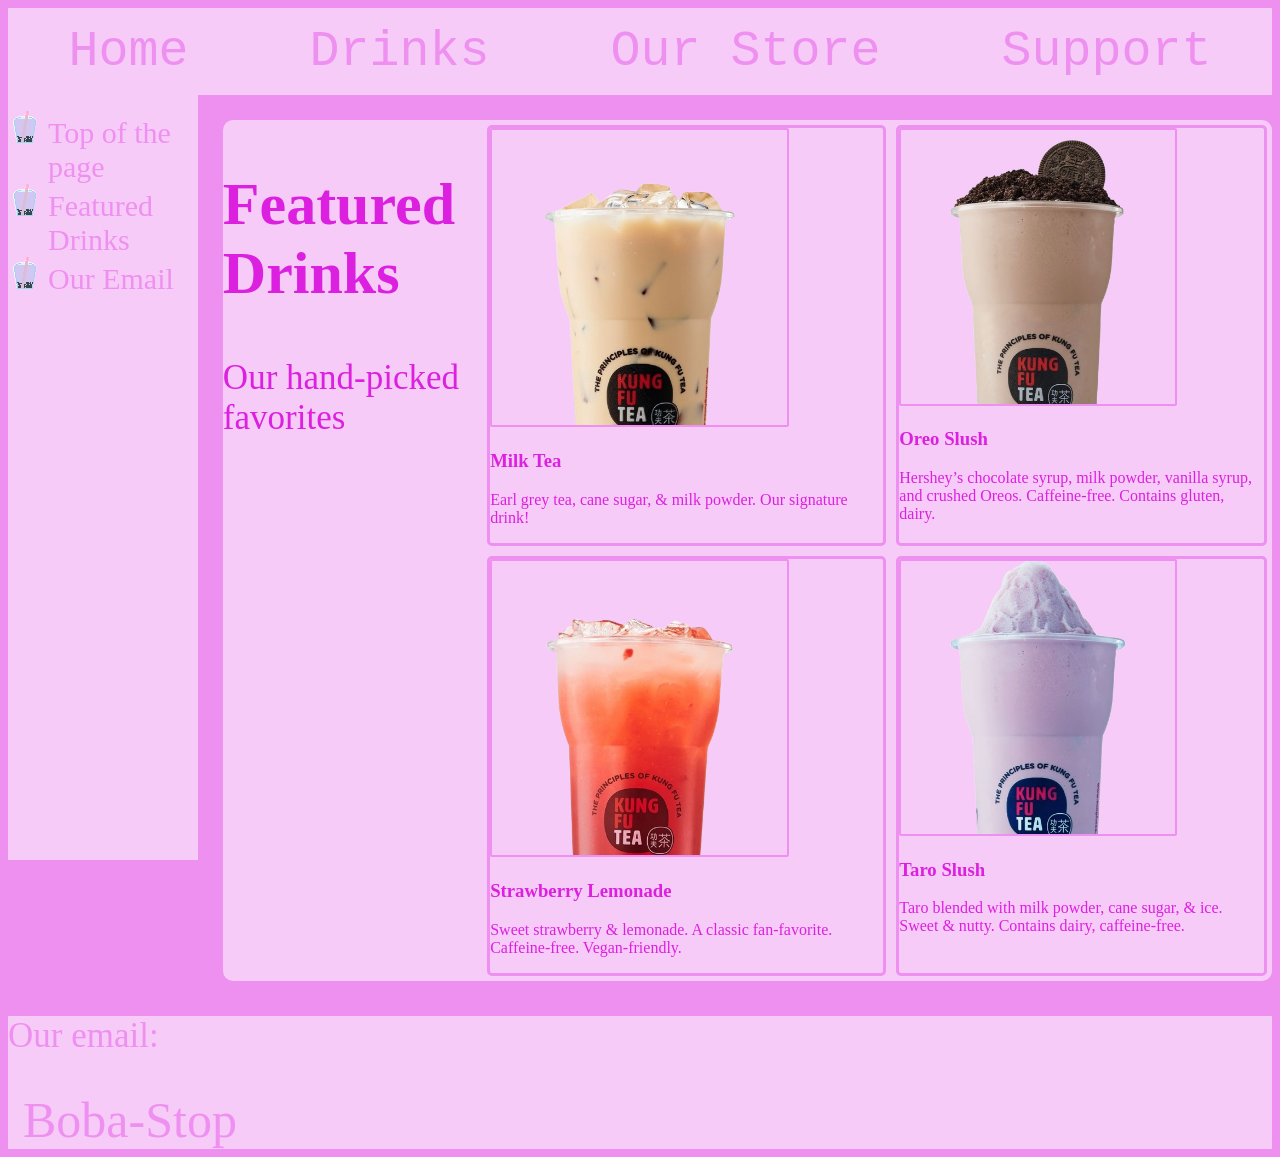
<file: index.html>
<!DOCTYPE html>
<html>
<head>
	<meta charset="UTF-8">
    <meta name="description" content="A webpage of a resteraunt that sells boba and more!">
    <meta name="viewport" content="width=device-width, initial-scale=1.0">
    <title>Boba Stop</title>
	<link rel="icon" type="image/png" href="./Boba.png">
	<link rel="stylesheet" type="text/css" href="./global.css">
</head>
<body id="top">
	<nav>
		<a id="nav" class="link" href="#">Home</a>
		<a class="link" href="./drinks/drinks.html">Drinks</a>
		<a class="link" href="./store/store.html">Our Store</a>
		<a class="link" href="./support/support.html">Support</a>
	</nav>
	<div id="primary">
		<aside id="aside">
			<ul>
				<li><a class="aside-link" href="#top">Top of the page</a></li>
				<li><a class="aside-link" href="#main">Featured Drinks</a></li>
				<li><a class="aside-link" href="#footer">Our Email</a></li>
			</ul>
		</aside>
		<main id="main">
			<div class="div-main">
				<div id="featured">
					<h2 class="featured">Featured Drinks</h2>
					<p class="favorites">Our hand-picked favorites</p>
				</div>
				<div class="grid">
					<div class="container">
						<img class="image" src="kung-fu-tea-kung-fu-milk-tea-removebg-preview.png" alt="Milk tea with boba">
						<h3 class="name">Milk Tea</h3>
						<p class="desc">Earl grey tea, cane sugar, & milk powder. Our signature drink!</p>
					</div>
					<div class="container">
						<img class="image" src="kung-fu-tea-oreo-slush-removebg-preview.png" alt="Chocolate syrup with oreos">
						<h3 class="name">Oreo Slush</h3>
						<p class="desc">Hershey’s chocolate syrup, milk powder, vanilla syrup, and crushed Oreos. Caffeine-free. Contains gluten, dairy.</p>
					</div>
					<div class="container">
						<img class="image" src="kung-fu-tea-strawberry-lemonade-removebg-preview.png" alt="Strawberry lemonade drink">
						<h3 class="name">Strawberry Lemonade</h3>
						<p class="desc">Sweet strawberry & lemonade. A classic fan-favorite. Caffeine-free. Vegan-friendly.</p>
					</div>
					<div class="container">
						<img class="image" src="kung-fu-tea-taro-slush-removebg-preview.png" alt="Purple snowy-drink">
						<h3 class="name">Taro Slush</h3>
						<p class="desc">Taro blended with milk powder, cane sugar, & ice. Sweet & nutty. Contains dairy, caffeine-free.</p>
					</div>
				</div>
			</div>
		</main>
	</div>
	<footer id="footer">
		<div>
			<p class="email">Our email:</p>
			<a class="link" href="mailto:bobastop@gmail.com">Boba-Stop</a>
		</div>
	</footer>
</body>
<html>
</file>
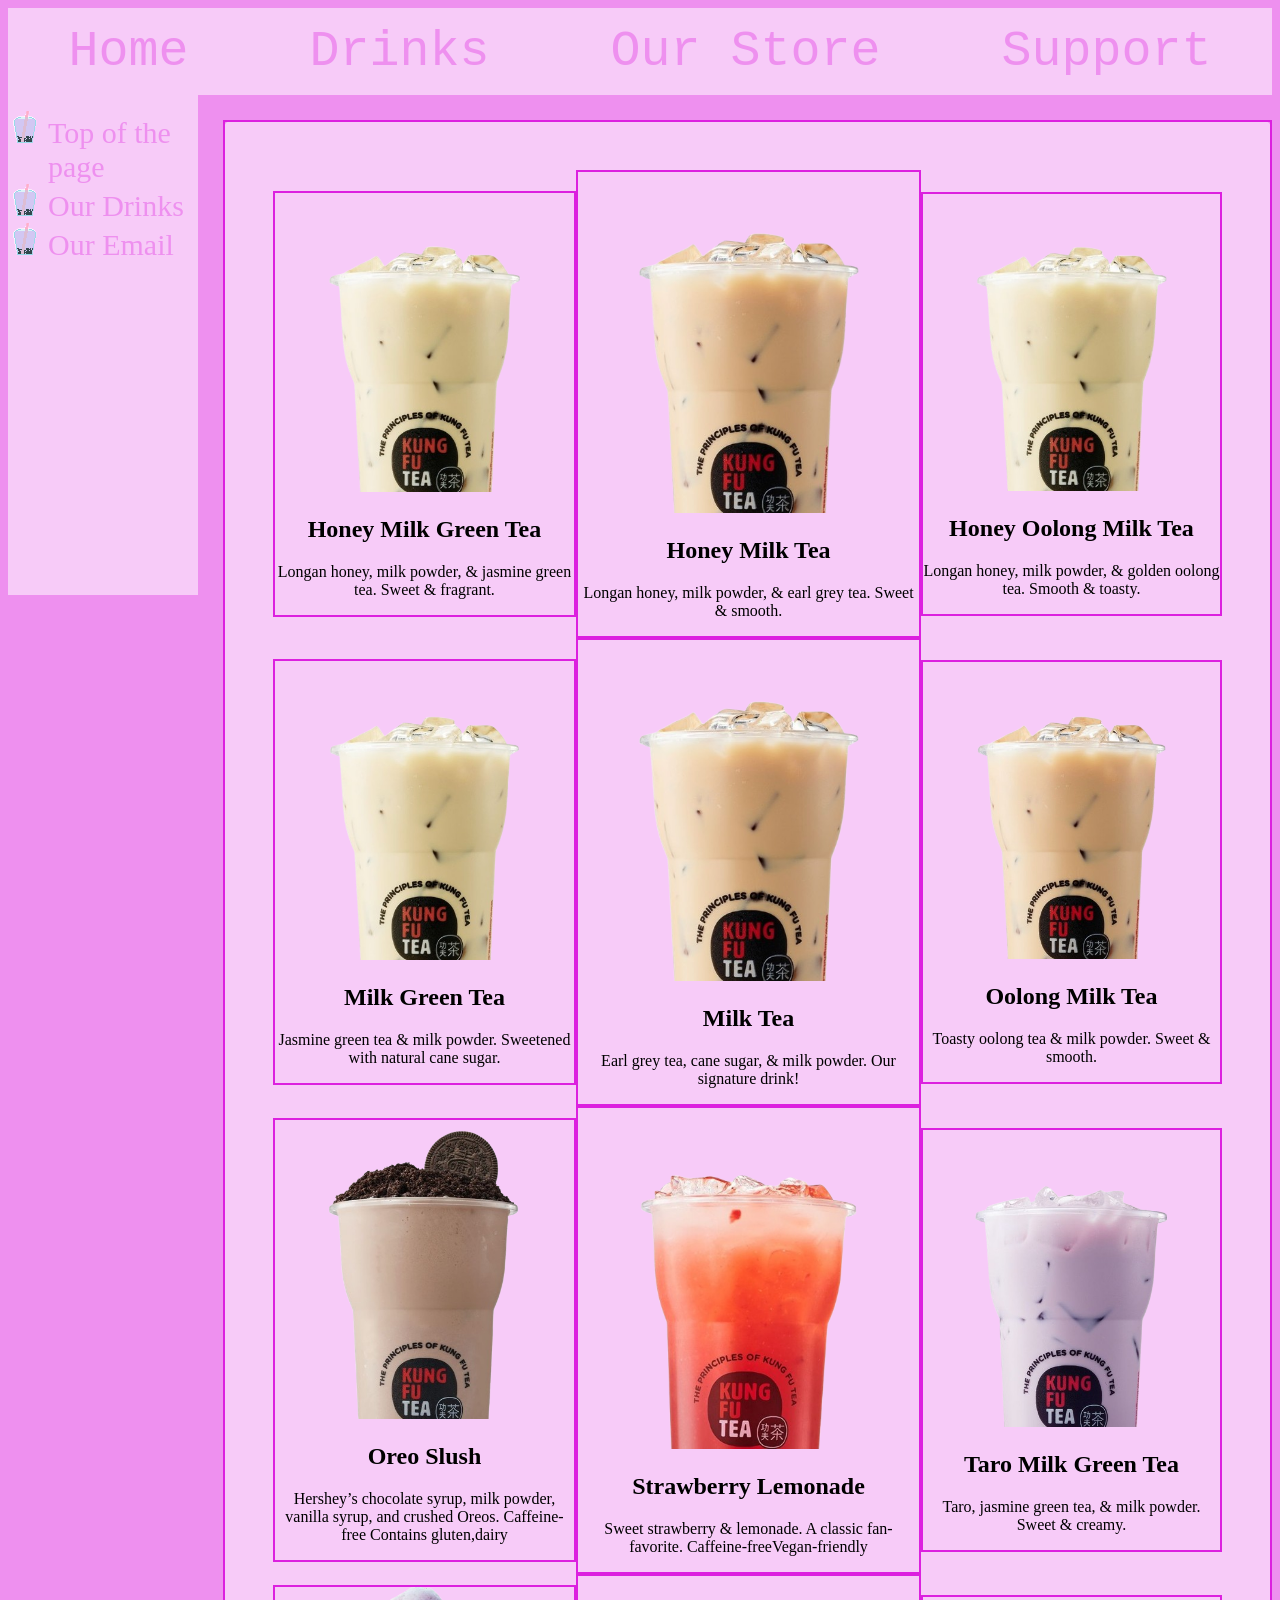
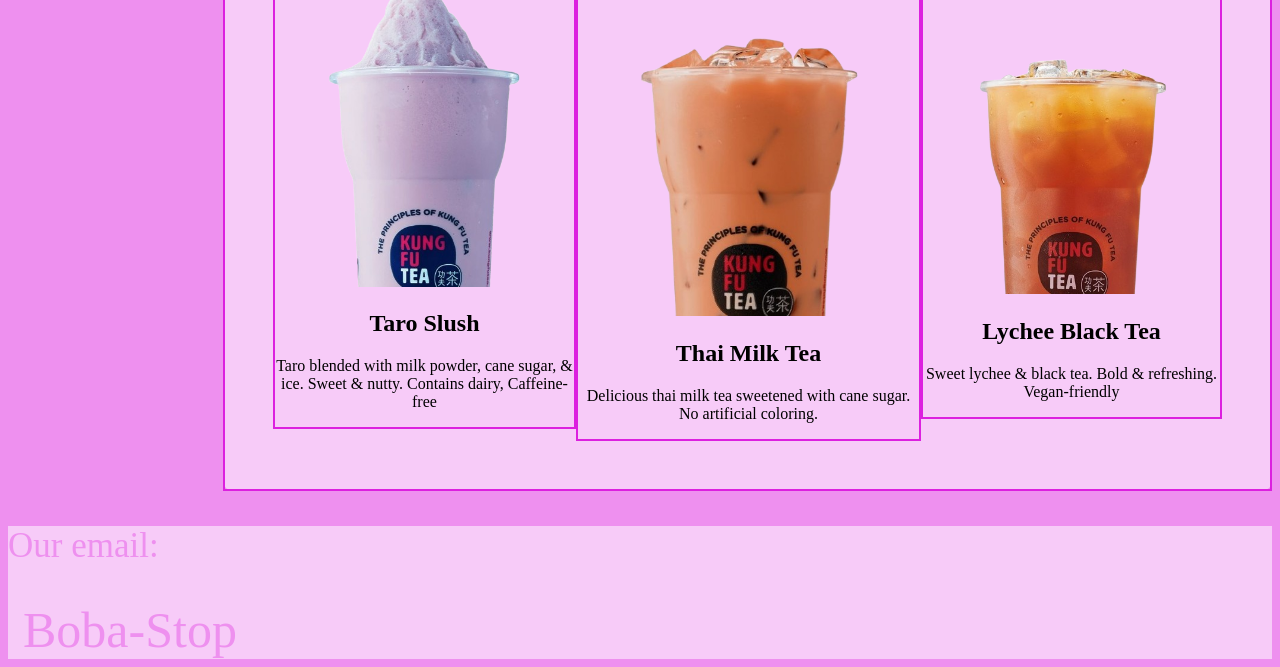
<file: drinks/drinks.html>
<!DOCTYPE html>
<html>
<head>
	<meta charset="UTF-8">
    <meta name="description" content="A webpage of a resteraunt that sells boba and more!">
    <meta name="viewport" content="width=device-width, initial-scale=1.0">
    <title>Boba Stop</title>
	<link rel="icon" type="image/png" href="../Boba.png">
	<link rel="stylesheet" type="text/css" href="./drinks.css">
</head>
<body id="top">
	<nav>
		<a id="nav" class="link" href="../index.html">Home</a>
		<a class="link" href="#">Drinks</a>
		<a class="link" href="../store/store.html">Our Store</a>
		<a class="link" href="../support/support.html">Support</a>
	</nav>
	<div id="primary">
		<aside id="aside">
			<ul>
				<li><a class="aside-link" href="#top">Top of the page</a></li>
				<li><a class="aside-link" href="#main">Our Drinks</a></li>
				<li><a class="aside-link" href="#footer">Our Email</a></li>
			</ul>
		</aside>
		<main id="main">
			<div class="grid">
				<div class="productBox">
					<img class="image" src="../kung-fu-tea-honey-milk-green-tea-removebg-preview.png" alt="Honey milk tea with boba">
					<h2 class="productName">Honey Milk Green Tea</h2>
					<p class="productDescription">Longan honey, milk powder, & jasmine green tea. Sweet & fragrant.</p>
				</div>
				<div class="productBox">
					<img class="image" src="../kung-fu-tea-honey-milk-tea-removebg-preview.png" alt="Honey milk tea with boba">
					<h2 class="productName">Honey Milk Tea</h2>
					<p class="productDescription">Longan honey, milk powder, & earl grey tea. Sweet & smooth.</p>
				</div>
				<div class="productBox">
					<img class="image" src="../kung-fu-tea-honey-oolong-milk-tea-removebg-preview.png" alt="Oolong milk tea with boba and honey">
					<h2 class="productName">Honey Oolong Milk Tea</h2>
					<p class="productDescription">Longan honey, milk powder, & golden oolong tea. Smooth & toasty.</p>
				</div>
				<div class="productBox">
					<img class="image" src="../kung-fu-tea-kung-fu-milk-green-tea-removebg-preview.png" alt="Kung Fu milk tea with boba">
					<h2 class="productName">Milk Green Tea</h2>
					<p class="productDescription">Jasmine green tea & milk powder. Sweetened with natural cane sugar.</p>
				</div>
				<div class="productBox">
					<img class="image" src="../kung-fu-tea-kung-fu-milk-tea-removebg-preview.png" alt="Kung Fu milk tea with boba">
					<h2 class="productName">Milk Tea</h2>
					<p class="productDescription">Earl grey tea, cane sugar, & milk powder. Our signature drink!</p>
				</div>
				<div class="productBox">
					<img class="image" src="../kung-fu-tea-oolong-milk-tea-removebg-preview.png" alt="Oolong milk tea with boba">
					<h2 class="productName">Oolong Milk Tea</h2>
					<p class="productDescription">Toasty oolong tea & milk powder. Sweet & smooth.</p>
				</div>
				<div class="productBox">
					<img class="image" src="../kung-fu-tea-oreo-slush-removebg-preview.png" alt="Oreo slush with chocolate syrup">
					<h2 class="productName">Oreo Slush</h2>
					<p class="productDescription">Hershey’s chocolate syrup, milk powder, vanilla syrup, and crushed Oreos. Caffeine-free Contains gluten,dairy</p>
				</div>
				<div class="productBox">
					<img class="image" src="../kung-fu-tea-strawberry-lemonade-removebg-preview.png" alt="Strawberry lemonade drink">
					<h2 class="productName">Strawberry Lemonade</h2>
					<p class="productDescription">Sweet strawberry & lemonade. A classic fan-favorite. Caffeine-freeVegan-friendly</p>
				</div>
				<div class="productBox">
					<img class="image" src="../kung-fu-tea-taro-milk-green-tea-removebg-preview.png" alt="Taro milk tea with boba">
					<h2 class="productName">Taro Milk Green Tea</h2>
					<p class="productDescription">Taro, jasmine green tea, & milk powder. Sweet & creamy.</p>
				</div>
				<div class="productBox">
					<img class="image" src="../kung-fu-tea-taro-slush-removebg-preview.png" alt="Taro slush with boba">
					<h2 class="productName">Taro Slush</h2>
					<p class="productDescription">Taro blended with milk powder, cane sugar, & ice. Sweet & nutty. Contains dairy, Caffeine-free</p>
				</div>
				<div class="productBox">
					<img class="image" src="../kung-fu-tea-thai-milk-tea-removebg-preview.png" alt="Thai milk tea with boba">
					<h2 class="productName">Thai Milk Tea</h2>
					<p class="productDescription">Delicious thai milk tea sweetened with cane sugar. No artificial coloring.</p>
				</div>
				<div class="productBox">
					<img class="image" src="../kung-fu-tea-lychee-black-tea-removebg-preview.png" alt="Lychee black tea with boba">
					<h2 class="productName">Lychee Black Tea</h2>
					<p class="productDescription">Sweet lychee & black tea. Bold & refreshing. Vegan-friendly</p>
				</div>
			</div>
		</main>
	</div>
	<footer id="footer">
		<div>
			<p class="email">Our email:</p>
			<a class="link" href="mailto:bobastop@gmail.com">Boba-Stop</a>
		</div>
	</footer>
</body>
<html>
</file>
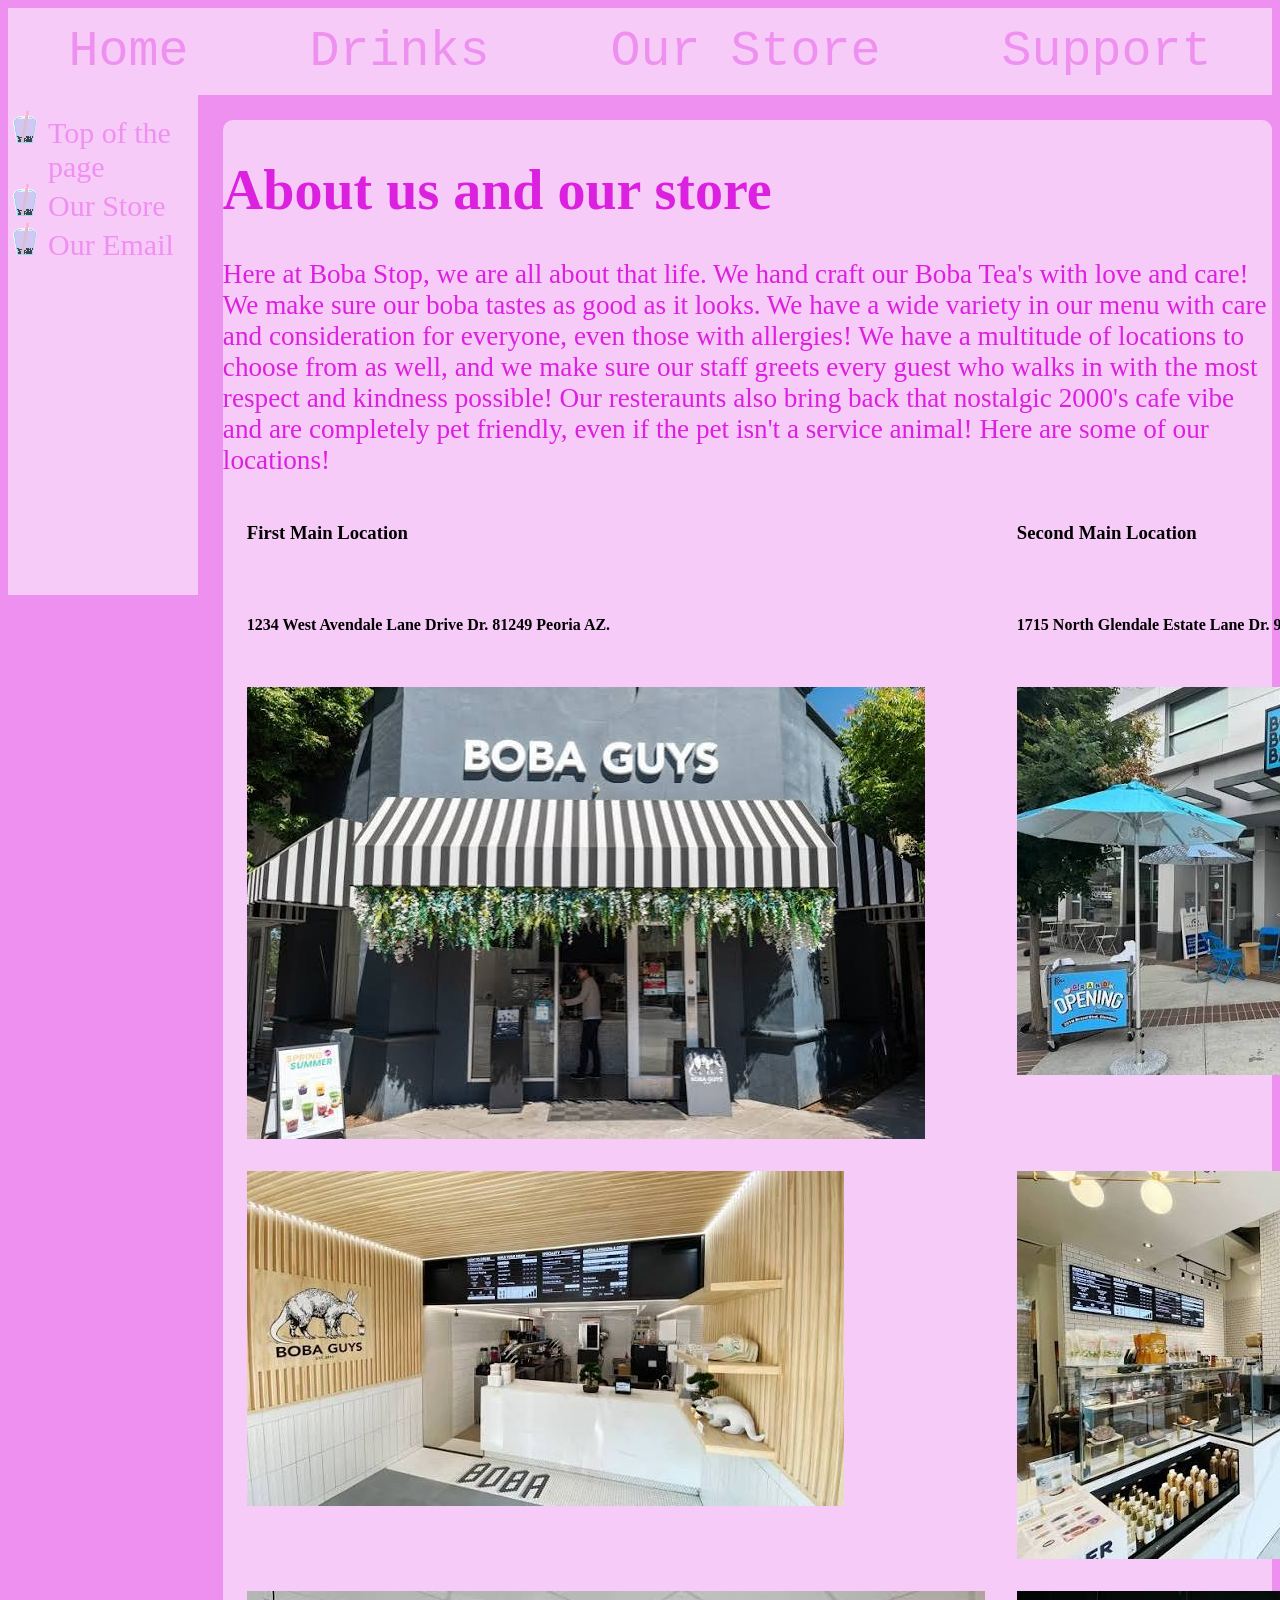
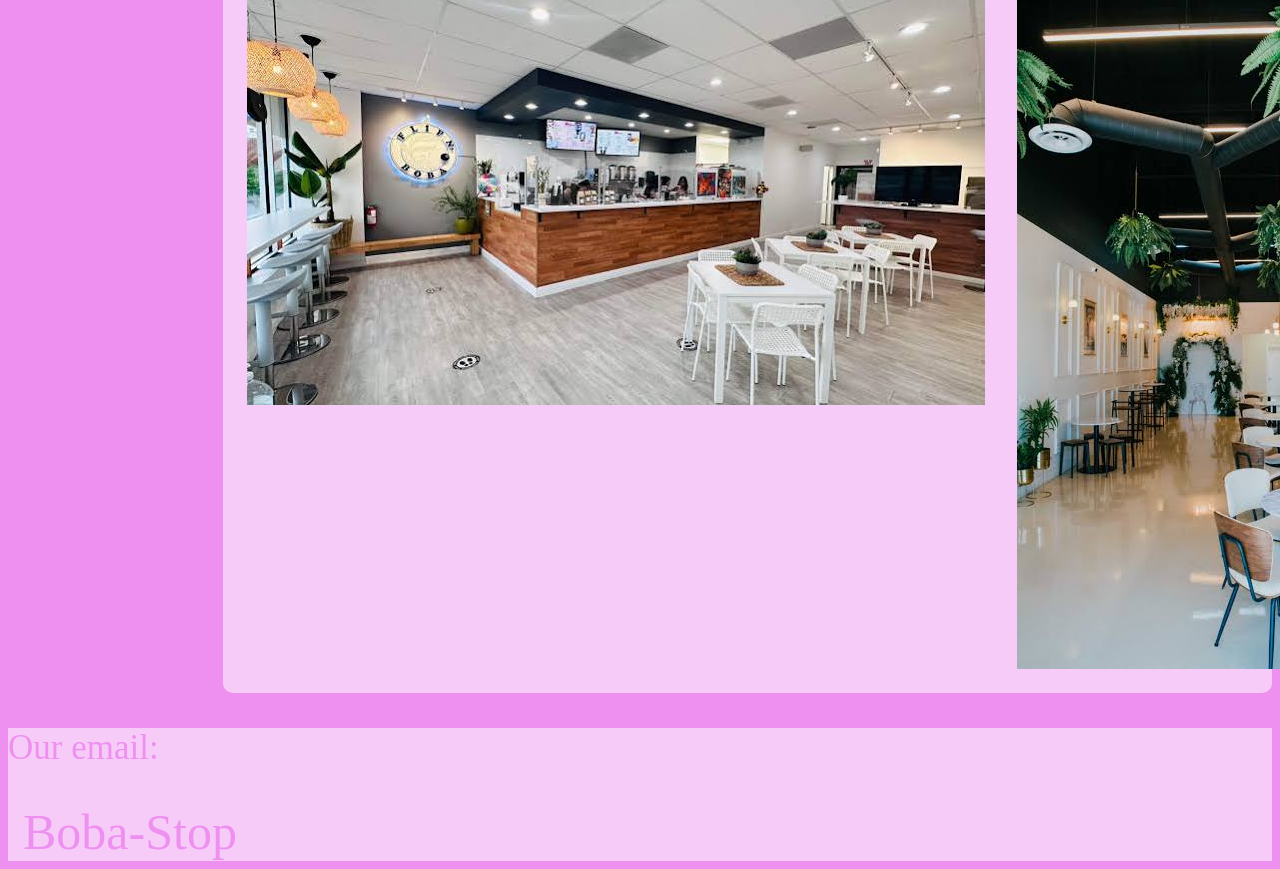
<file: store/store.html>
<!DOCTYPE html>
<html>
<head>
	<meta charset="UTF-8">
    <meta name="description" content="A webpage of a resteraunt that sells boba and more!">
    <meta name="viewport" content="width=device-width, initial-scale=1.0">
    <title>Boba Stop</title>
	<link rel="icon" type="image/png" href="../Boba.png">
	<link rel="stylesheet" type="text/css" href="./store.css">
</head>
<body id="top">
	<nav>
		<a id="nav" class="link" href="../index.html">Home</a>
		<a class="link" href="../drinks/drinks.html">Drinks</a>
		<a class="link" href="#">Our Store</a>
		<a class="link" href="../support/support.html">Support</a>
	</nav>
	<div id="primary">
		<aside id="aside">
			<ul>
				<li><a class="aside-link" href="#top">Top of the page</a></li>
				<li><a class="aside-link" href="#store">Our Store</a></li>
				<li><a class="aside-link" href="#footer">Our Email</a></li>
			</ul>
		</aside>
		<main id="main">
			<h1>About us and our store</h1>
			<article>
				<p class="description">Here at Boba Stop, we are all about that life. We hand craft our Boba Tea's with love and care! We make sure our boba tastes as good as it looks. We have a wide variety in our menu with care and consideration for everyone, even those with allergies! We have a multitude of locations to choose from as well, and we make sure our staff greets every guest who walks in with the most respect and kindness possible! Our resteraunts also bring back that nostalgic 2000's cafe vibe and are completely pet friendly, even if the pet isn't a service animal! Here are some of our locations!</p>
			</article>
			<div class="grid">
				<h3>First Main Location</h3>
				<h3>Second Main Location</h3>
				<h4>1234 West Avendale Lane Drive Dr. 81249 Peoria AZ.</h4>
				<h4>1715 North Glendale Estate Lane Dr. 91034 Glendale AZ.</h4>
				<img id="store" class="storeImg" src="../outsideStore.jpg">
				<img class="storeImg" src="../outsideTwo.jpg">
				<img class="storeImg" src="../insideOne.jpg">
				<img class="storeImg" src="../insideTwo.jpg">
				<img class="storeImg" src="../insideThree.jpg">
				<img class="storeImg" src="../insideFour.jpg">
			</div>
		</main>
	</div>
	<footer id="footer">
		<div>
			<p class="email">Our email:</p>
			<a class="link" href="mailto:bobastop@gmail.com">Boba-Stop</a>
		</div>
	</footer>
</body>
<html>
</file>
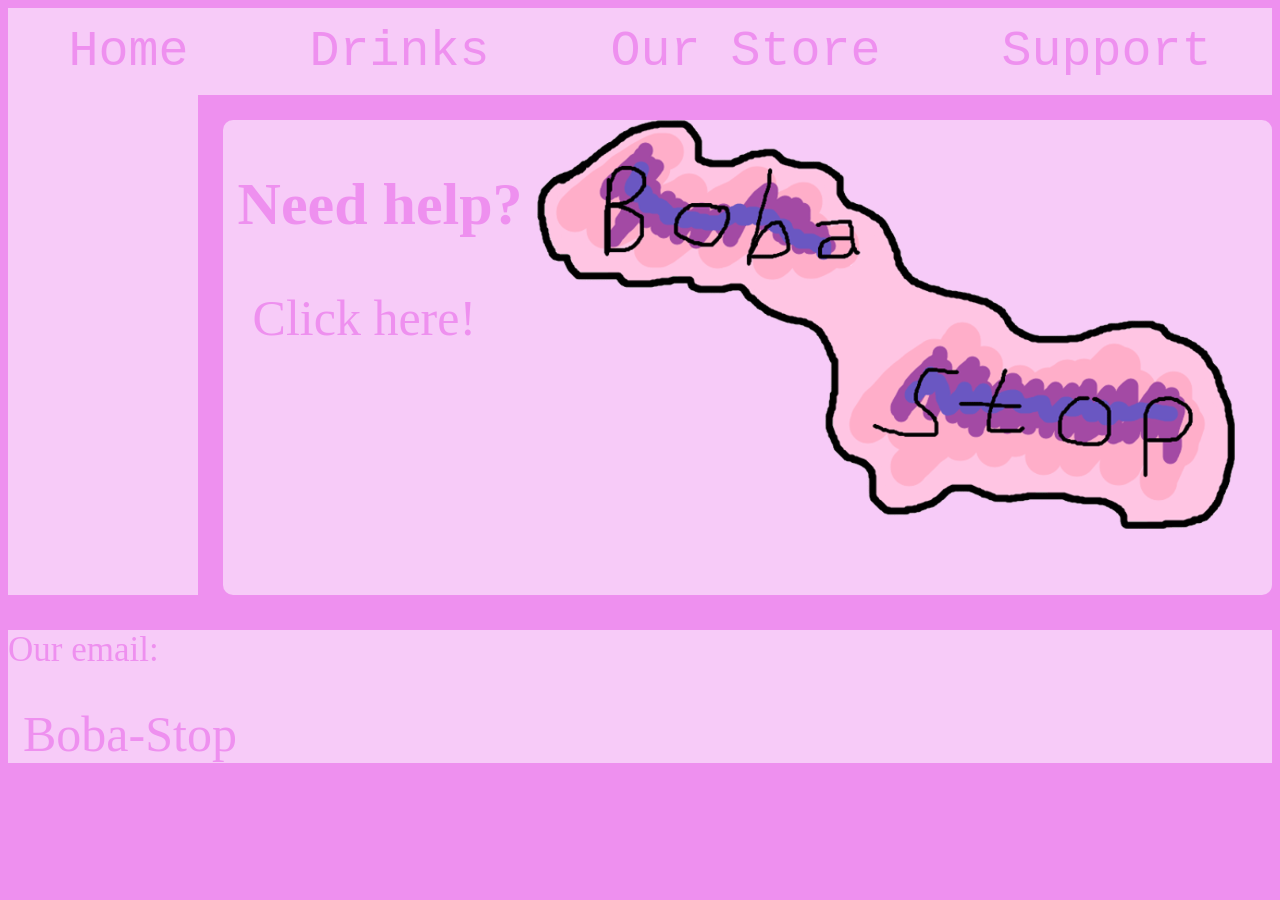
<file: support/support.html>
<!DOCTYPE html>
<html>
<head>
	<meta charset="UTF-8">
    <meta name="description" content="A webpage of a resteraunt that sells boba and more!">
    <meta name="viewport" content="width=device-width, initial-scale=1.0">
    <title>Boba Stop</title>
	<link rel="icon" type="image/png" href="../Boba.png">
	<link rel="stylesheet" type="text/css" href="./support.css">
</head>
<body id="top">
	<nav>
		<a id="nav" class="link bobaStop" href="../index.html">Home</a>
		<a class="link" href="../drinks/drinks.html">Drinks</a>
		<a class="link" href="../store/store.html">Our Store</a>
		<a class="link" href="#">Support</a>
	</nav>
	<div id="primary">
		<aside id="aside">
			<ul>
				<!-- <li><a class="aside-link" href="#top">Top of the page</a></li>
				<li><a class="aside-link" href="#nav">Navigation Bar</a></li> -->
			</ul>
		</aside>
		<main id="main">
			<div>
				<h2 class="help">Need help?</h2>
				<a class="link" href="https://www.youtube.com/watch?v=dQw4w9WgXcQ" target="_blank">Click here!</a>
			</div>
			<div>
				<img src="../result.png">
			</div>
		</main>
	</div>
	<footer id="footer">
		<div>
			<p class="email">Our email:</p>
			<a class="link" href="mailto:bobastop@gmail.com">Boba-Stop</a>
		</div>
	</footer>
</body>
<html>
</file>
<file: global.css>
:root {
	--light-color: #f7cbf8;
	--lighter-color: #F8D2F9;
	--medium-color: #EE90EF;
	--darker-color: #DC20DF;
	--contrast-color: #91EF90;
	--light-cont: #CCF8CB;
}

body {
	background-color: var(--medium-color);
}

nav {
	display: flex;
	flex-direction: row;
	justify-content: space-around;
	background-color: var(--light-color);
	font-family: 'Courier New', monospace;
	position: sticky;
	top: 0;
	z-index: 1000;
}

.link {
	text-decoration: none;
	font-size: 50px;
	margin: 15px;
	transition: transform 0.5s ease-in-out;
	color: var(--medium-color);
}

.link:active {
	color: var(--lighter-color);
}

.link:visited {
	color: var(--darker-color);
}

.link:hover {
	transform: scale(115%);
}

.aside-link {
	text-decoration: none;
	font-size: 30px;
	transition: transform 0.5s ease-in-out;
	color: var(--medium-color);
}

.aside-link:active {
	color: var(--lighter-color);
}

.aside-link:visited {
	color: var(--darker-color);
}

.aside-link:hover {
	transform: scale(115%);
}

#aside {
	position: sticky;
	top: 0;
	z-index: 1000;
	background-color: var(--light-color);
	height: 47.8rem;
	width: 15%;
}

ul {
	list-style-image: url('./Boba.png')
}

#main {
	background-color: var(--light-color);
	width: 83%;
	margin-left: 2%;
	margin-top: 2%;
	border-radius: 10px;
}

#primary {
	display: flex;
	flex-direction: row;
}

.div-main {
	display: flex;
	flex-direction: row;
}

.container {
	border: 3px solid var(--medium-color);
	margin: 5px;
	border-radius: 5px;
}

.image {
	width: 75%;
	border: 2px solid var(--medium-color);
	border-radius: 2px;
}

.grid {
	display: grid;
	grid-template-columns: auto auto;
}

.featured {
	font-size: 60px;
}

#featured {
	color: var(--darker-color);
}

.favorites {
	font-size: 35px;
}

#footer {
	background-color: var(--light-color);
	z-index: 1001;
}

.email {
	color: var(--medium-color);
	font-size: 35px;
}

.name, 
.desc {
	color: var(--darker-color);
}

button {
	background-color: var(--lighter-color);
}
</file>
<file: drinks/drinks.css>
:root {
	--light-color: #f7cbf8;
	--lighter-color: #F8D2F9;
	--medium-color: #EE90EF;
	--darker-color: #DC20DF;
}

body {
	background-color: var(--medium-color);
}

nav {
	display: flex;
	flex-direction: row;
	justify-content: space-around;
	background-color: var(--light-color);
	font-family: 'Courier New', monospace;
	position: sticky;
	top: 0;
	z-index: 1000;
}

.link {
	text-decoration: none;
	font-size: 50px;
	margin: 15px;
	transition: transform 0.5s ease-in-out;
	color: var(--medium-color);
}

.link:active {
	color: var(--lighter-color);
}

.link:visited {
	color: var(--darker-color);
}

.link:hover {
	transform: scale(115%);
}

.aside-link {
	text-decoration: none;
	font-size: 30px;
	transition: transform 0.5s ease-in-out;
	color: var(--medium-color);
}

.aside-link:active {
	color: var(--lighter-color);
}

.aside-link:visited {
	color: var(--darker-color);
}

.aside-link:hover {
	transform: scale(115%);
}

#aside {
	position: sticky;
	top: 0;
	z-index: 1000;
	background-color: var(--light-color);
	height: 500px;
	width: 15%;
}

ul {
	list-style-image: url('../Boba.png')
}

#main {
	background-color: var(--light-color);
	width: 83%;
	margin-left: 2%;
	margin-top: 2%;
	border-radius: 10px;
}

#primary {
	display: flex;
	flex-direction: row;
}

#footer {
	background-color: var(--light-color);
}

.email {
	color: var(--medium-color);
	font-size: 35px;
}

.grid {
	display: grid;
	grid-template-columns: auto auto auto;
	padding: 3rem;
	align-items: center;
	text-align: center;
	justify-content: center;
}

.grid,
.productBox {
	border: 2px solid var(--darker-color);
}

.image {
	width: 100%;
	height: auto;
}
</file>
<file: store/store.css>
:root {
	--light-color: #f7cbf8;
	--lighter-color: #F8D2F9;
	--medium-color: #EE90EF;
	--darker-color: #DC20DF;
}

body {
	background-color: var(--medium-color);
}

nav {
	display: flex;
	flex-direction: row;
	justify-content: space-around;
	background-color: var(--light-color);
	font-family: 'Courier New', monospace;
	position: sticky;
	top: 0;
	z-index: 1000;
}

.link {
	text-decoration: none;
	font-size: 50px;
	margin: 15px;
	transition: transform 0.5s ease-in-out;
	color: var(--medium-color);
}

.link:active {
	color: var(--lighter-color);
}

.link:visited {
	color: var(--darker-color);
}

.link:hover {
	transform: scale(115%);
}

.aside-link {
	text-decoration: none;
	font-size: 30px;
	transition: transform 0.5s ease-in-out;
	color: var(--medium-color);
}

.aside-link:active {
	color: var(--lighter-color);
}

.aside-link:visited {
	color: var(--darker-color);
}

.aside-link:hover {
	transform: scale(115%);
}

#aside {
	position: sticky;
	top: 0;
	z-index: 1000;
	background-color: var(--light-color);
	height: 500px;
	width: 15%;
}

ul {
	list-style-image: url('../Boba.png')
}

#main {
	background-color: var(--light-color);
	width: 83%;
	margin-left: 2%;
	margin-top: 2%;
	border-radius: 10px;
}

#primary {
	display: flex;
	flex-direction: row;
}

#footer {
	background-color: var(--light-color);
}

.email {
	color: var(--medium-color);
	font-size: 35px;
}

h1 {
	color: var(--darker-color);
	font-size: 3.5rem;
}

.description {
	font-size: 1.70rem;
	color: var(--darker-color);
}

.grid {
	display: grid;
	grid-template-columns: auto auto;
	margin: 1.5rem;
	gap: 2rem;
}
</file>
<file: support/support.css>
:root {
	--light-color: #f7cbf8;
	--lighter-color: #F8D2F9;
	--medium-color: #EE90EF;
	--darker-color: #DC20DF;
}

body {
	background-color: var(--medium-color);
}

nav {
	display: flex;
	flex-direction: row;
	justify-content: space-around;
	background-color: var(--light-color);
	font-family: 'Courier New', monospace;
	position: sticky;
	top: 0;
	z-index: 1000;
}

.link {
	text-decoration: none;
	font-size: 50px;
	margin: 15px;
	transition: transform 0.5s ease-in-out;
	color: var(--medium-color);
}

.link:active {
	color: var(--lighter-color);
}

.link:visited {
	color: var(--darker-color);
}

.link:hover {
	transform: scale(115%);
}

.aside-link {
	text-decoration: none;
	font-size: 30px;
	transition: transform 0.5s ease-in-out;
	color: var(--medium-color);
}

.aside-link:active {
	color: var(--lighter-color);
}

.aside-link:visited {
	color: var(--darker-color);
}

.aside-link:hover {
	transform: scale(115%);
}

#aside {
	position: sticky;
	top: 0;
	z-index: 1000;
	background-color: var(--light-color);
	height: 500px;
	width: 15%;
}

ul {
	list-style-image: url('../Boba.png')
}

#main {
	background-color: var(--light-color);
	width: 83%;
	margin-left: 2%;
	margin-top: 2%;
	border-radius: 10px;
	display: flex;
	flex-direction: row;
	justify-content: space-evenly;
}
#primary {
	display: flex;
	flex-direction: row;
}

#footer {
	background-color: var(--light-color);
}

.email {
	color: var(--medium-color);
	font-size: 35px;
}

.help {
	color: var(--medium-color);
	font-size: 60px;
}
</file>
